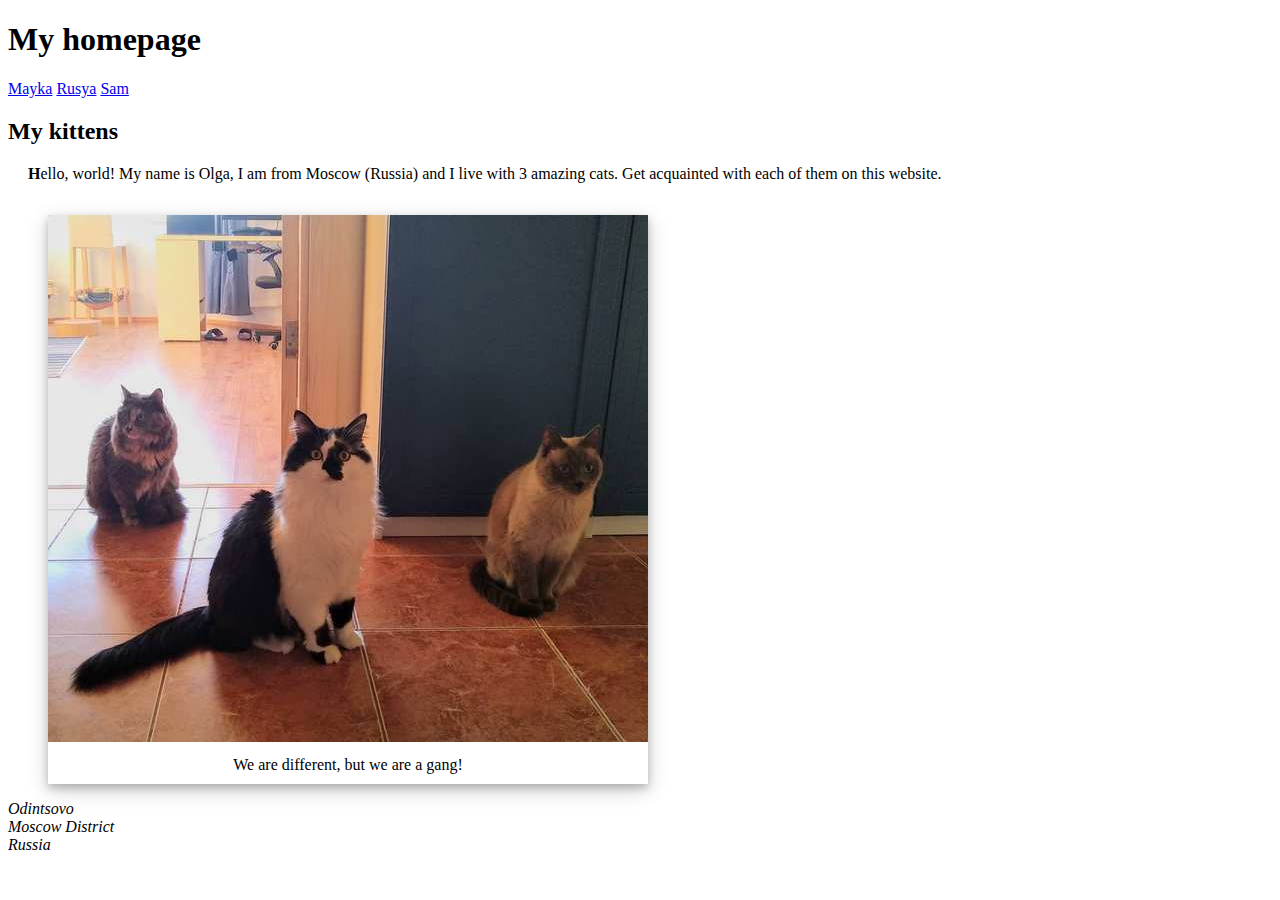
<file: index.html>
﻿<!DOCTYPE html>

<html lang="en">
<head>
    <meta charset="utf-8">
    <meta name="viewport" content="width=device-width, initial-scale=1, shrink-to-fit=no">
    <link rel="stylesheet" href="https://stackpath.bootstrapcdn.com/bootstrap/4.5.0/css/bootstrap.min.css"
          integrity="sha384-9aIt2nRpC12Uk9gS9baDl411NQApFmC26EwAOH8WgZl5MYYxFfc+NcPb1dKGj7Sk" crossorigin="anonymous">
    <link href="styles.css" rel="stylesheet">
    <link rel="apple-touch-icon" sizes="180x180" href="/apple-touch-icon.png">
    <link rel="icon" type="image/png" sizes="32x32" href="/favicon-32x32.png">
    <link rel="icon" type="image/png" sizes="16x16" href="/favicon-16x16.png">
    <link rel="manifest" href="/manifest.json">
    <title>My Webpage</title>
</head>
<body>
    <header class="container d-flex flex-column flex-md-row align-items-center
     p-3 px-md-4 mb-3 bg-white border-bottom shadow-sm">
        <h1 class="my-0 mr-md-auto font-weight-normal">My homepage</h1>
        <nav class="nav nav-pills">
            <a class="nav-link nav-item" href="/mayka.html">Mayka</a>
            <a class="nav-link nav-item" href="/rusya.html">Rusya</a>
            <a class="nav-link nav-item" href="/sam.html">Sam</a>
        </nav>
    </header>
    <article class="container mt-3 mb-3">
        <h2>My kittens</h2>
        <p>
            Hello, world! My name is Olga, I am from Moscow (Russia) and I live with 3 amazing cats.
            Get acquainted with each of them on this website.
        </p>
        <div class="container-fluid text-center">
            <figure id="polaroid">
                <img alt="Kittens" class="img-fluid" src="/cats.jpg" width="600" height="527" />
                <figcaption class="polaroid-caption">
                    We are different, but we are a gang!
                </figcaption>
            </figure>
        </div>
        <address>
            Odintsovo<br>
            Moscow District<br>
            Russia
        </address>
    </article>
</body>
</html>
</file>
<file: styles.css>
﻿body {
}

h1 a, h1 a:hover {
    color: #212529;
    text-decoration: none;
}

p::first-letter {
    margin-left: 20px;
    font-weight: bold;
}

#polaroid {
    width: 600px;
    max-width: 100%;
    display: inline-block;
    background-color: white;
    box-shadow: 0 4px 8px 0 rgba(0, 0, 0, 0.2), 0 6px 20px 0 rgba(0, 0, 0, 0.19);
}

.polaroid-caption {
    text-align: center;
    padding: 10px 20px;
}

.hide {
    width: 5px;
    overflow: hidden;
}
</file>
